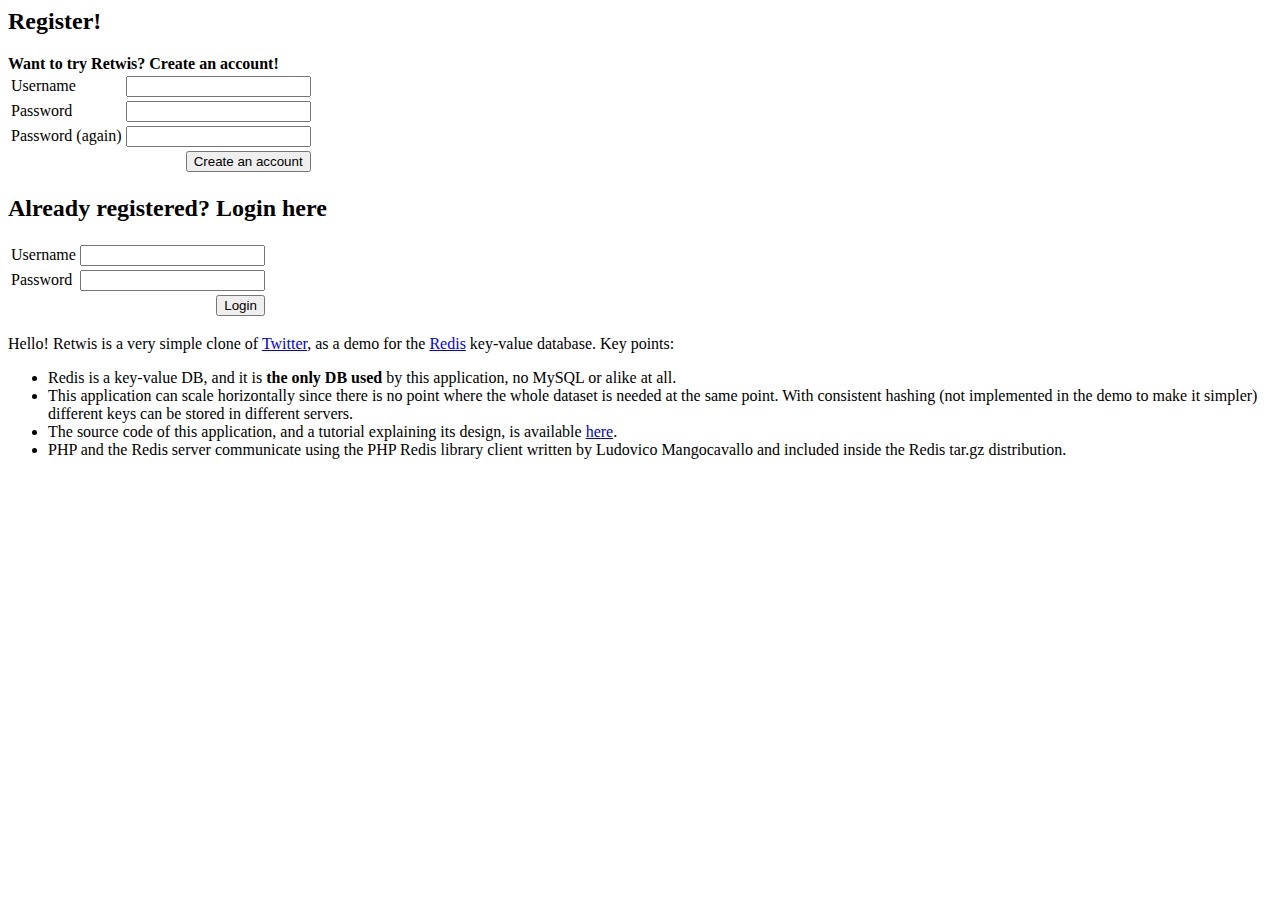
<file: src/main/resources/templates/welcome.html>
<html xmlns="http://www.w3.org/1999/xhtml"
      xmlns:th="http://www.thymeleaf.org">
<div id="welcomebox" th:fragment="welcome">
    <div id="registerbox">
        <h2>Register!</h2>
        <b>Want to try Retwis? Create an account!</b>
        <form method="POST" action="/user/register">
            <table>
                <tr>
                    <td>Username</td>
                    <td><input type="text" name="username"></td>
                </tr>
                <tr>
                    <td>Password</td>
                    <td><input type="password" name="password"></td>
                </tr>
                <tr>
                    <td>Password (again)</td>
                    <td><input type="password" name="password2"></td>
                </tr>
                <tr>
                    <td colspan="2" align="right"><input type="submit" name="doit" value="Create an account"></td>
                </tr>
            </table>
        </form>
        <h2>Already registered? Login here</h2>
        <form method="POST" action="/user/login">
            <table>
                <tr>
                    <td>Username</td>
                    <td><input type="text" name="username"></td>
                </tr>
                <tr>
                    <td>Password</td>
                    <td><input type="password" name="password"></td>
                </tr>
                <tr>
                    <td colspan="2" align="right"><input type="submit" name="doit" value="Login"></td>
                </tr>
            </table>
            <span th:text="${error}"></span>
        </form>
    </div>
    Hello! Retwis is a very simple clone of <a href="http://twitter.com">Twitter</a>, as a demo for the <a
        href="http://code.google.com/p/redis/">Redis</a> key-value database. Key points:
    <ul>
        <li>Redis is a key-value DB, and it is <b>the only DB used</b> by this application, no MySQL or alike at all.
        </li>
        <li>This application can scale horizontally since there is no point where the whole dataset is needed at the
            same point. With consistent hashing (not implemented in the demo to make it simpler) different keys can be
            stored in different servers.
        </li>
        <li>The source code of this application, and a tutorial explaining its design, is available <a
                href="http://code.google.com/p/redis/wiki/TwitterAlikeExample">here</a>.
        <li>PHP and the Redis server communicate using the PHP Redis library client written by Ludovico Mangocavallo and
            included inside the Redis tar.gz distribution.
    </ul>
</div>
</file>
